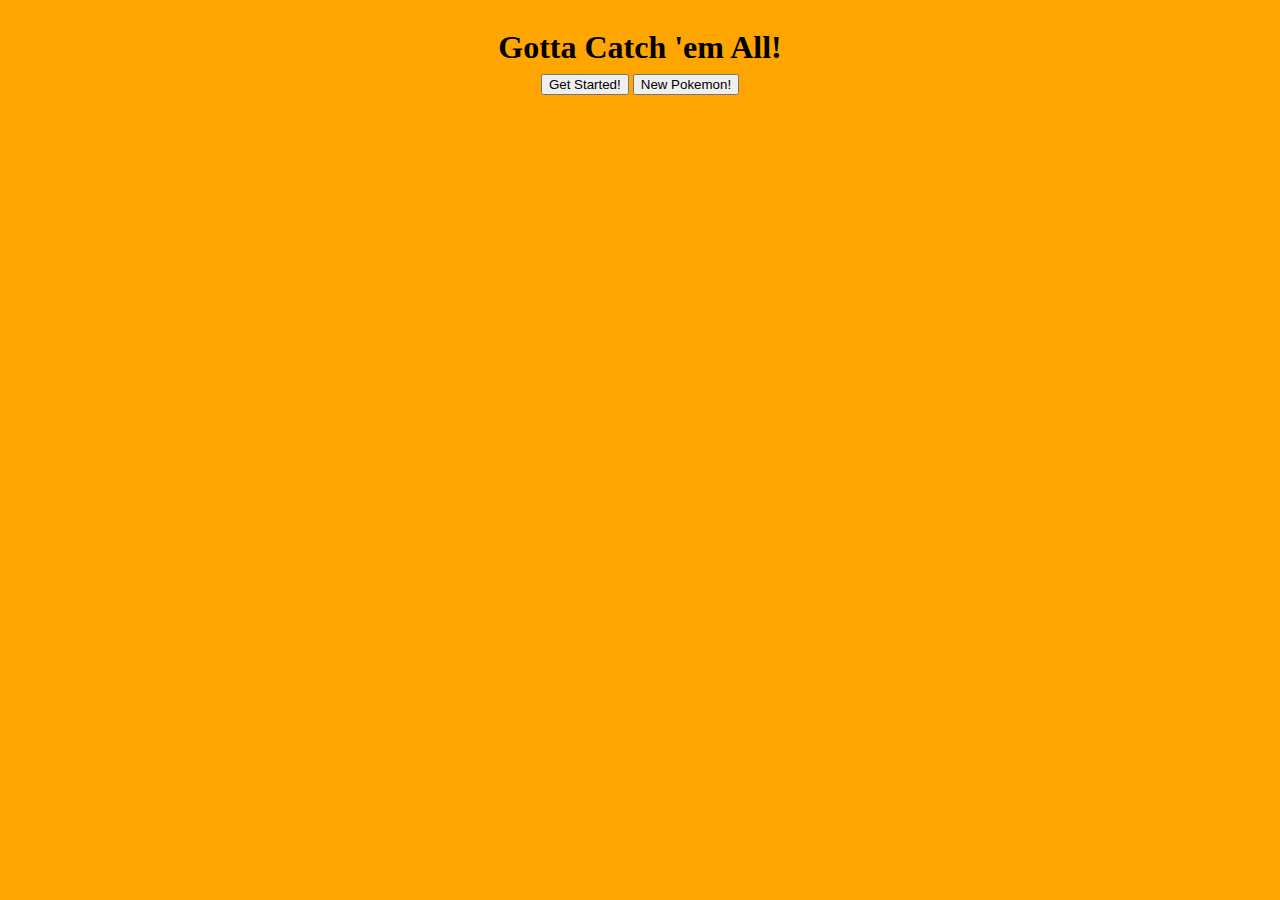
<file: Pokemon/index.html>
<!DOCTYPE html>
<html lang="en">
<head>
    <meta charset="UTF-8">
    <meta name="viewport" content="width=device-width, initial-scale=1.0">
    <link href="/Pokemon/style.css" rel="stylesheet">
    <title>Pokemon Cards!</title>
</head>
<body>
    <header>
        <h1>Gotta Catch 'em All!</h1>
        <div>
        <button id="startButton">Get Started!</button>
        <button id="newButton">New Pokemon!</button>
<!---        <button id="chaosMode">Chaos Mode!</button> -->
        </div>
    </header>
    <main>
<div class="pokeContainer">

</div>
    </main>
    <footer>
    <footer>
    </footer>
    <script src="/Pokemon/index.js" type="module"></script>
</body>
</html>
</file>
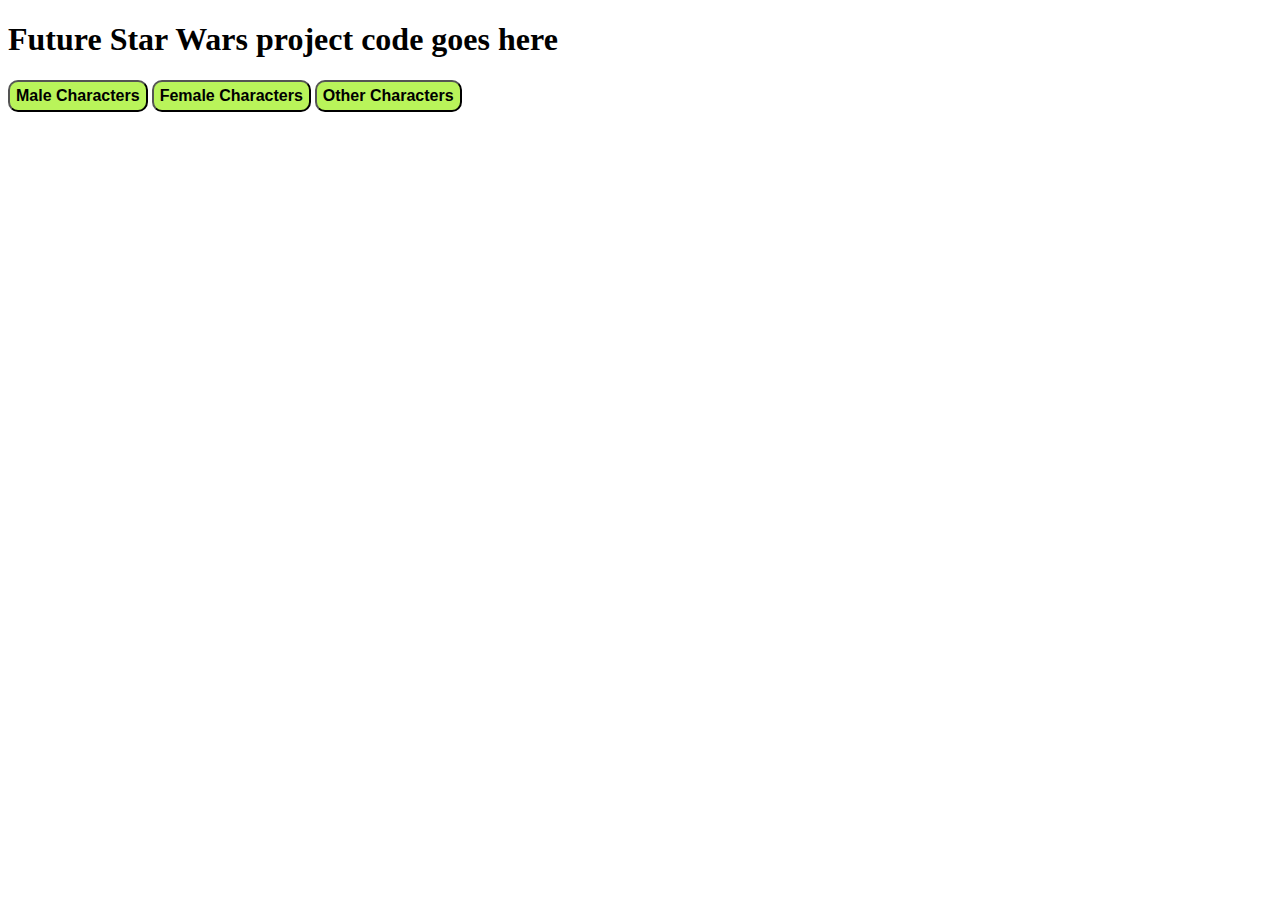
<file: StarwarsProject/index.html>
<!DOCTYPE html>
<html lang="en">
<head>
    <meta charset="UTF-8">
    <meta name="viewport" content="width=device-width, initial-scale=1.0">
    <meta http-equiv="X-UA-Compatible" content="ie=edge">
    <link rel="stylesheet" type="text/css" href="starwars.css">
    <title>Starwars Project</title>
</head>
<body>
<h1>Future Star Wars project code goes here</h1>
<div>
    <button id="maleButton">Male Characters</button>
    <button id="femaleButton">Female Characters</button>
    <button id ="otherButton">Other Characters</button>
</div>
<div class="gallery"></div>
<script src="starwars.js" type="module"></script>
</body>
</html>
</file>
<file: Pokemon/style.css>
body {
  background-color: orange;
}
header {
  display: flex;
  flex-direction: column;
  align-items: center;
}

h1 {
  margin-bottom: .5rem;
}

.pokeContainer {
    display: flex;
    flex-wrap: wrap;
    justify-content: space-between;
    
}

.scene {
  width: 200px;
  height: 260px;
  border: 1px solid #CCC;
  margin: 10px;
  perspective: 600px;
  border-radius: 30px;
}


.card {
  width: 100%;
  height: 100%;
  transition: transform 1s;
  transform-style: preserve-3d;
  cursor: pointer;
  position: relative;
  
}

.card.is-flipped {
  transform: rotateY(180deg);
}

.card__face {
  position: absolute;
  width: 100%;
  height: 100%;
  color: white;
  text-align: center;
  font-size: 1rem;
  backface-visibility: hidden;
  border-radius: 30px;
}

.card__face--front {
  background: red;
  border: 5px solid yellow;
}

.card__face--back {
  background: blue;
  transform: rotateY(180deg);
}

.card__face ul {
  text-align: left;
  list-style-type: square;
}
</file>
<file: StarwarsProject/starwars.css>
:root {
    box-sizing: border-box;
    background-color: dfdfdf;}

a > img {
    height: 18rem;
    margin: 4px;
}

button {
    height: 2rem;
    border-radius: 10px;
    font-size: 1rem;
    background-color: #b9f45a;
    font-weight: 600;
}
</file>
